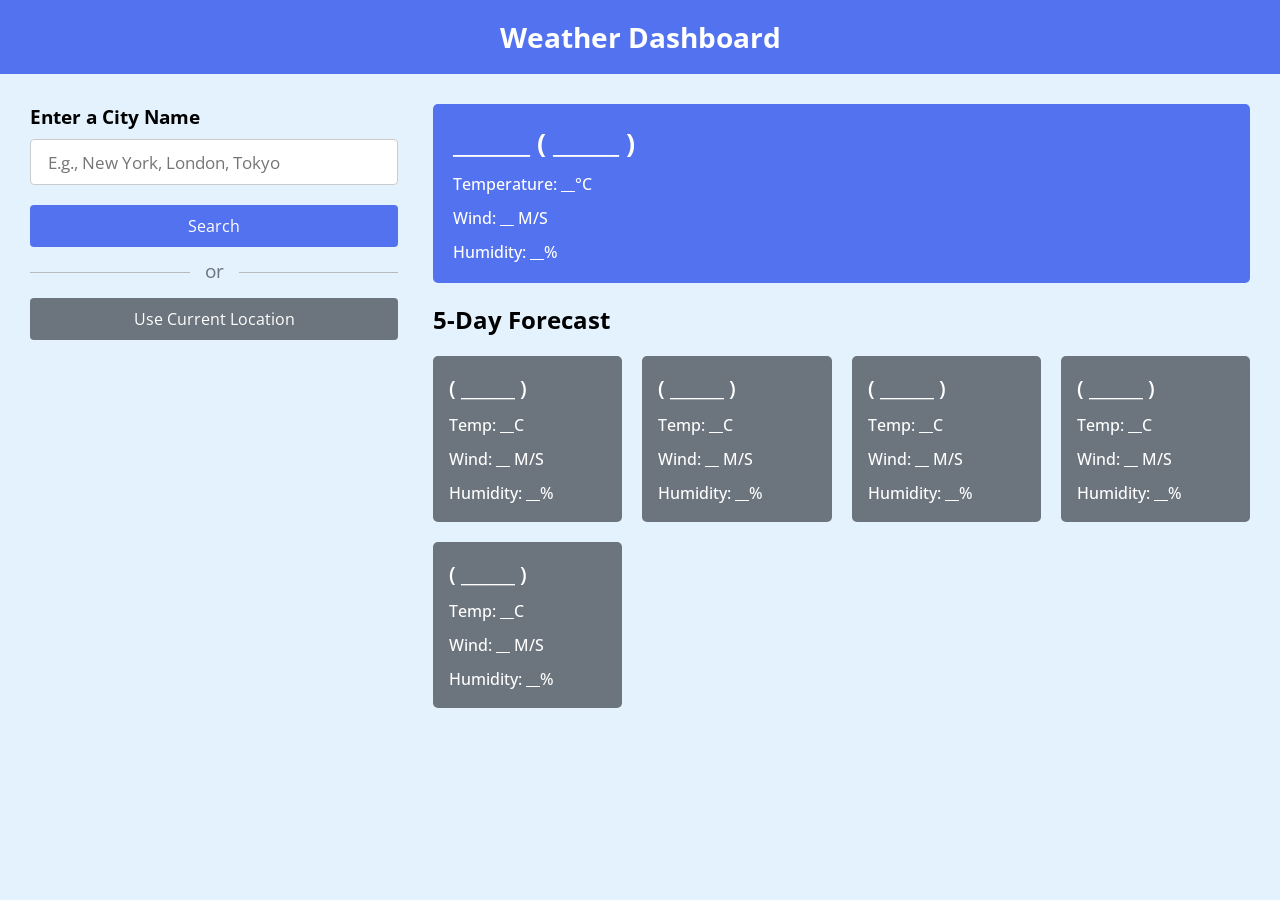
<file: Weather Web.html>
<!DOCTYPE html>
<html lang="en">
  <head>    
    <meta charset="utf-8">
    <title>Weather App Project JavaScript | CodingNepal</title>
    <link rel="stylesheet" href="style.css">
    <meta name="viewport" content="width=device-width, initial-scale=1.0">
    <script src="script.js" defer></script>
  </head>
  <body>
    <h1>Weather Dashboard</h1>
    <div class="container">
      <div class="weather-input">
        <h3>Enter a City Name</h3>
        <input class="city-input" type="text" placeholder="E.g., New York, London, Tokyo">
        <button class="search-btn">Search</button>
        <div class="separator"></div>
        <button class="location-btn">Use Current Location</button>
      </div>
      <div class="weather-data">
        <div class="current-weather">
          <div class="details">
            <h2>_______ ( ______ )</h2>
            <h6>Temperature: __°C</h6>
            <h6>Wind: __ M/S</h6>
            <h6>Humidity: __%</h6>
          </div>
        </div>
        <div class="days-forecast">
          <h2>5-Day Forecast</h2>
          <ul class="weather-cards">
            <li class="card">
              <h3>( ______ )</h3>
              <h6>Temp: __C</h6>
              <h6>Wind: __ M/S</h6>
              <h6>Humidity: __%</h6>
            </li>
            <li class="card">
              <h3>( ______ )</h3>
              <h6>Temp: __C</h6>
              <h6>Wind: __ M/S</h6>
              <h6>Humidity: __%</h6>
            </li>
            <li class="card">
              <h3>( ______ )</h3>
              <h6>Temp: __C</h6>
              <h6>Wind: __ M/S</h6>
              <h6>Humidity: __%</h6>
            </li>
            <li class="card">
              <h3>( ______ )</h3>
              <h6>Temp: __C</h6>
              <h6>Wind: __ M/S</h6>
              <h6>Humidity: __%</h6>
            </li>
            <li class="card">
              <h3>( ______ )</h3>
              <h6>Temp: __C</h6>
              <h6>Wind: __ M/S</h6>
              <h6>Humidity: __%</h6>
            </li>
          </ul>
        </div>
      </div>
    </div>
    
  </body>
</html>
</file>
<file: style.css>
@import url('https://fonts.googleapis.com/css2?family=Open+Sans:wght@400;500;600;700&display=swap');
* {
  margin: 0;
  padding: 0;
  box-sizing: border-box;
  font-family: 'Open Sans', sans-serif;
}
body {
  background: #E3F2FD;
}
h1 {
  background: #5372F0;
  font-size: 1.75rem;
  text-align: center;
  padding: 18px 0;
  color: #fff;
}
.container {
  display: flex;
  gap: 35px;
  padding: 30px;
}
.weather-input {
  width: 550px;
}
.weather-input input {
  height: 46px;
  width: 100%;
  outline: none;
  font-size: 1.07rem;
  padding: 0 17px;
  margin: 10px 0 20px 0;
  border-radius: 4px;
  border: 1px solid #ccc;
}
.weather-input input:focus {
  padding: 0 16px;
  border: 2px solid #5372F0;
}
.weather-input .separator {
  height: 1px;
  width: 100%;
  margin: 25px 0;
  background: #BBBBBB;
  display: flex;
  align-items: center;
  justify-content: center;
}
.weather-input .separator::before{
  content: "or";
  color: #6C757D;
  font-size: 1.18rem;
  padding: 0 15px;
  margin-top: -4px;
  background: #E3F2FD;
}
.weather-input button {
  width: 100%;
  padding: 10px 0;
  cursor: pointer;
  outline: none;
  border: none;
  border-radius: 4px;
  font-size: 1rem;
  color: #fff;
  background: #5372F0;
  transition: 0.2s ease;
}
.weather-input .search-btn:hover {
  background: #2c52ed;
}
.weather-input .location-btn {
  background: #6C757D;
}
.weather-input .location-btn:hover {
  background: #5c636a;
}
.weather-data {
  width: 100%;
}
.weather-data .current-weather {
  color: #fff;
  background: #5372F0;
  border-radius: 5px;
  padding: 20px 70px 20px 20px;
  display: flex;
  justify-content: space-between;
}
.current-weather h2 {
  font-weight: 700;
  font-size: 1.7rem;
}
.weather-data h6 {
  margin-top: 12px;
  font-size: 1rem;
  font-weight: 500;
}
.current-weather .icon {
  text-align: center;
}
.current-weather .icon img {
  max-width: 120px;
  margin-top: -15px;
}
.current-weather .icon h6 {
  margin-top: -10px;
  text-transform: capitalize;
}
.days-forecast h2 {
  margin: 20px 0;
  font-size: 1.5rem;
}
.days-forecast .weather-cards {
  display: flex;
  gap: 20px;
}
.weather-cards .card {
  color: #fff;
  padding: 18px 16px;
  list-style: none;
  width: calc(100% / 5);
  background: #6C757D;
  border-radius: 5px;
}
.weather-cards .card h3 {
  font-size: 1.3rem;
  font-weight: 600;
}
.weather-cards .card img {
  max-width: 70px;
  margin: 5px 0 -12px 0;
}

@media (max-width: 1400px) {
  .weather-data .current-weather {
    padding: 20px;
  }
  .weather-cards {
    flex-wrap: wrap;
  }
  .weather-cards .card {
    width: calc(100% / 4 - 15px);
  }
}
@media (max-width: 1200px) {
  .weather-cards .card {
    width: calc(100% / 3 - 15px);
  }
}
@media (max-width: 950px) {
  .weather-input {
    width: 450px;
  }
  .weather-cards .card {
    width: calc(100% / 2 - 10px);
  }
}
@media (max-width: 750px) {
  h1 {
    font-size: 1.45rem;
    padding: 16px 0;
  }
  .container {
    flex-wrap: wrap;
    padding: 15px;
  }
  .weather-input {
    width: 100%;
  }
  .weather-data h2 {
    font-size: 1.35rem;
  }
}
</file>
